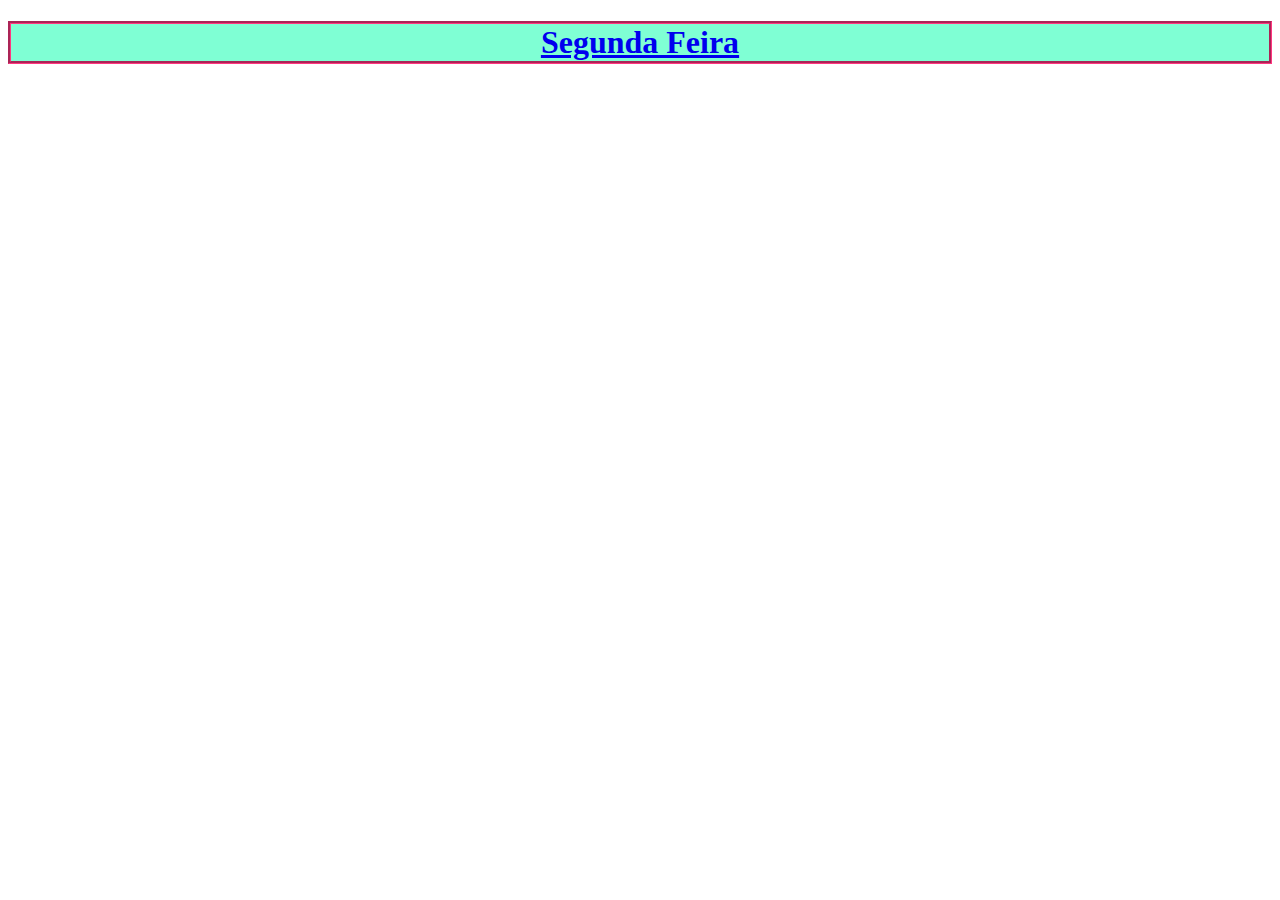
<file: index.html>
<!DOCTYPE html>
<html lang="en">
<head>
    <meta charset="UTF-8">
    <meta name="viewport" content="width=device-width, initial-scale=1.0">
    <link rel="stylesheet" href="style.css">
    <title>Rotina da semana</title>
</head>
<body>
  <h1><a href="file:///tmp/guest-o5tv0m/%C3%81rea%20de%20Trabalho/carlihos/index1.html">Segunda Feira</a></h1>
</body>
</html>
</file>
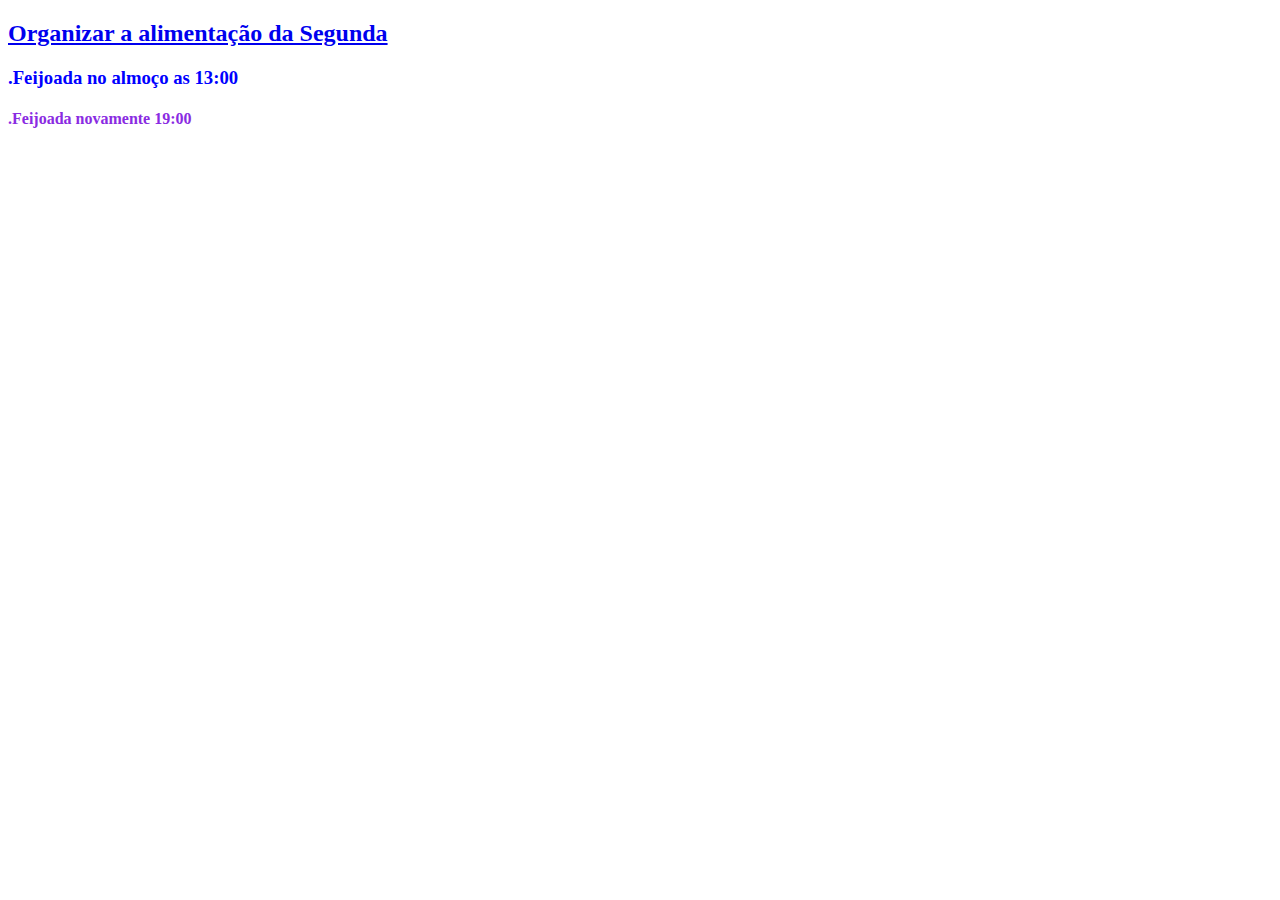
<file: index1.html>
<!DOCTYPE html>
<html lang="en">
<head>
    <meta charset="UTF-8">
    <meta name="viewport" content="width=device-width, initial-scale=1.0">
    <link rel="stylesheet" href="style.css">
    <title>Segunda</title>
</head>
<body>
    <h2><a href="file:///home/chronos/u-b91b0675896b930a0ed7c0c0935372c43a5fc0aa/MyFiles/Downloads/ancora-main%20(1)/index2.html">Organizar a alimentação da Segunda</a>
    </h2>
    <h3>.Feijoada no almoço as 13:00
        </h3>
        <h4>.Feijoada novamente 19:00</h4>
</body>
</html>
</file>
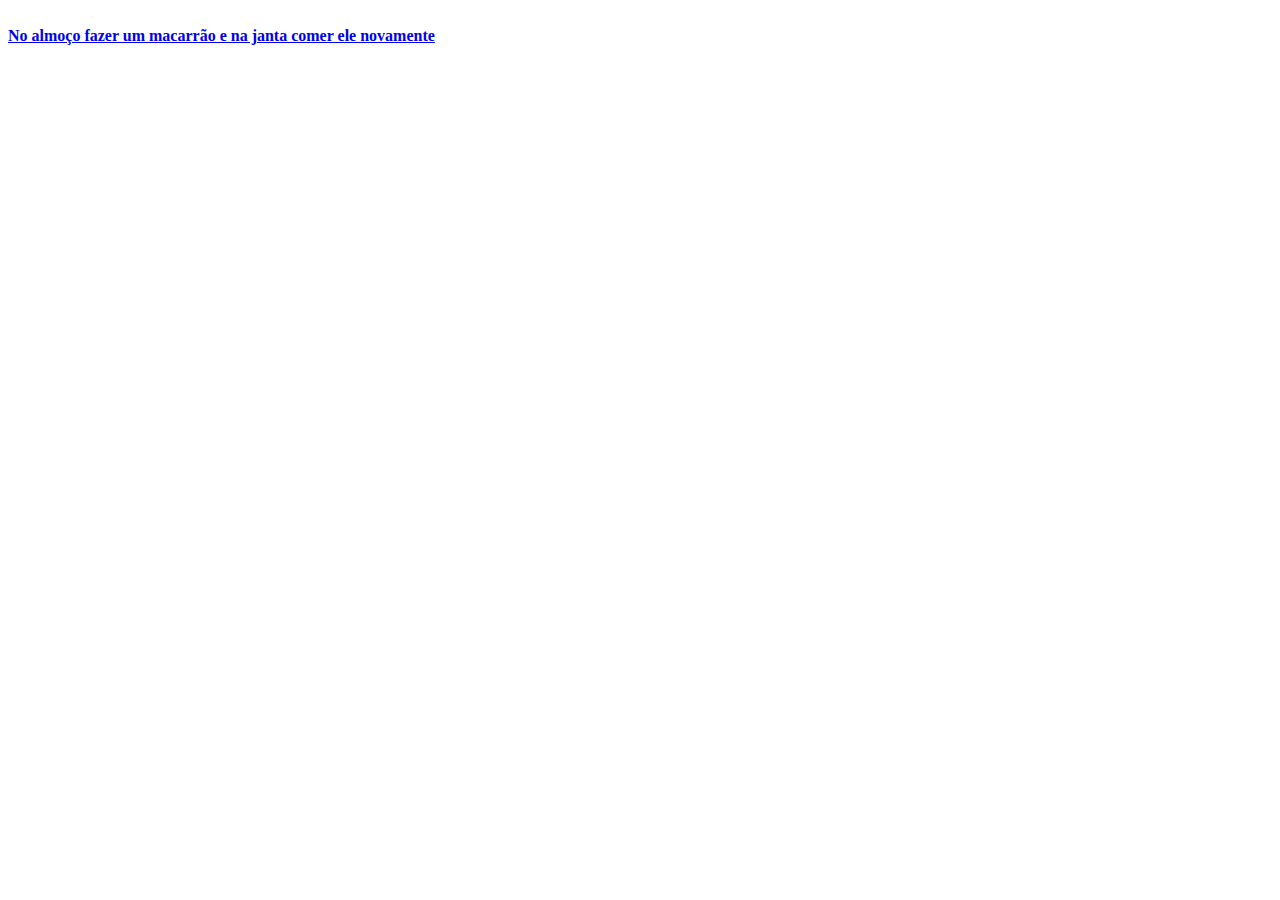
<file: index2.html>
<!DOCTYPE html>
<html lang="en">
<head>
    <meta charset="UTF-8">
    <meta name="viewport" content="width=device-width, initial-scale=1.0">
    <link rel="stylesheet" href="style.css">
    <title>Terça</title>
</head>
<body>
    <h5><a href="file:///home/chronos/u-b91b0675896b930a0ed7c0c0935372c43a5fc0aa/MyFiles/Downloads/ancora-main%20(1)/ancora-main/index3.html">No almoço fazer um macarrão e na janta comer ele novamente</a></h5>
</body>
</html>
</file>
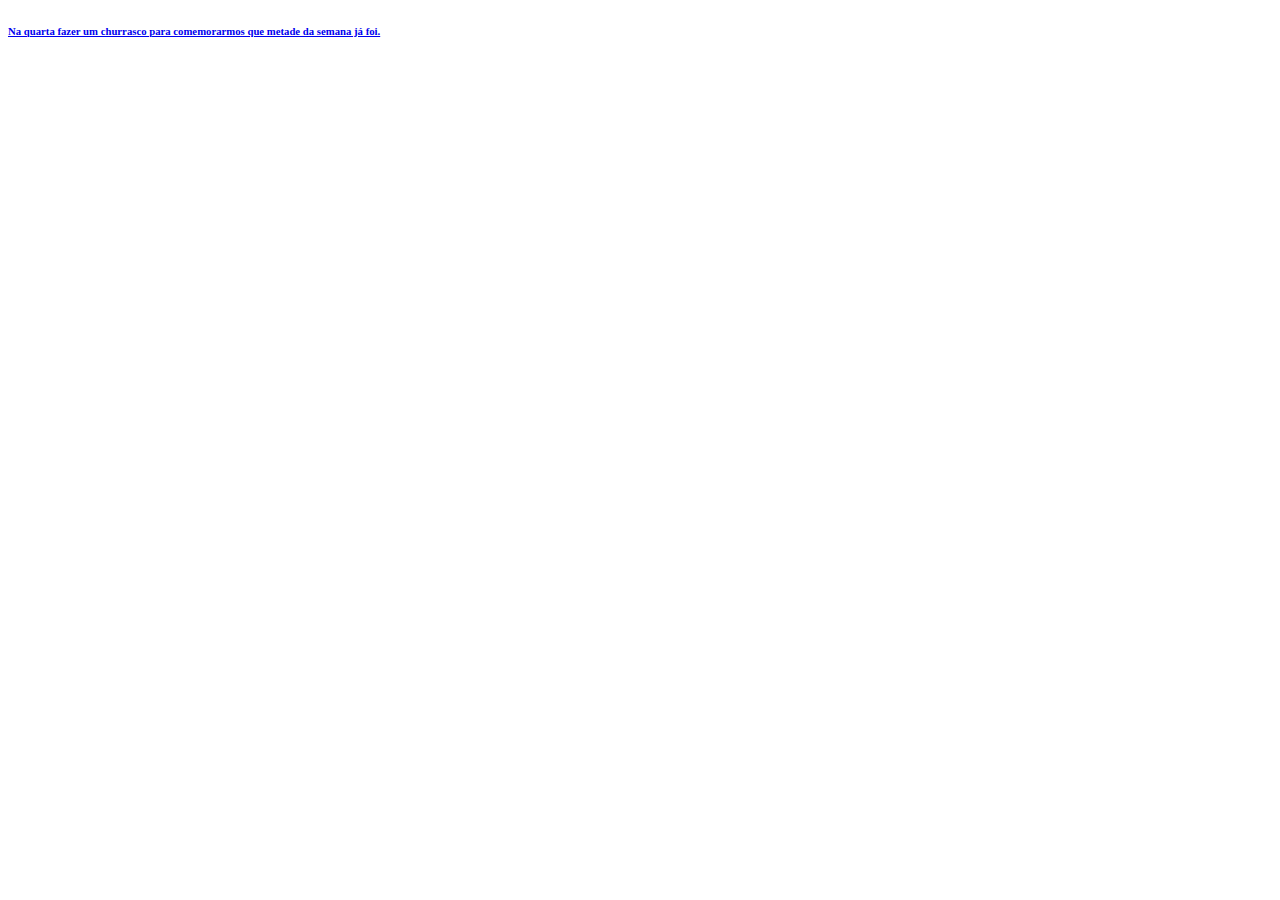
<file: index3.html>
<!DOCTYPE html>
<html lang="en">
<head>
    <meta charset="UTF-8">
    <meta name="viewport" content="width=device-width, initial-scale=1.0">
    <link rel="stylesheet" href="style.css">
    <title>Quarta</title>
</head>
<body>
    <h6><a href="file:///home/chronos/u-b91b0675896b930a0ed7c0c0935372c43a5fc0aa/MyFiles/Downloads/ancora-main%20(1)/ancora-main/index.html"> Na quarta fazer um churrasco para comemorarmos que metade da semana já foi.</a></h6>
</body>
</html>
</file>
<file: style.css>
h1{ text-align: center;
    color: blue;
border-color: rgb(255, 55, 128);
border-style: groove;
border-width: px;
background-color: aquamarine;
}

h2{
    color: brown;
}

h3{
    color: blue;
}

h4{
    color: blueviolet;
}

h5{
    color: blue;
    font-size: medium;
}
</file>
